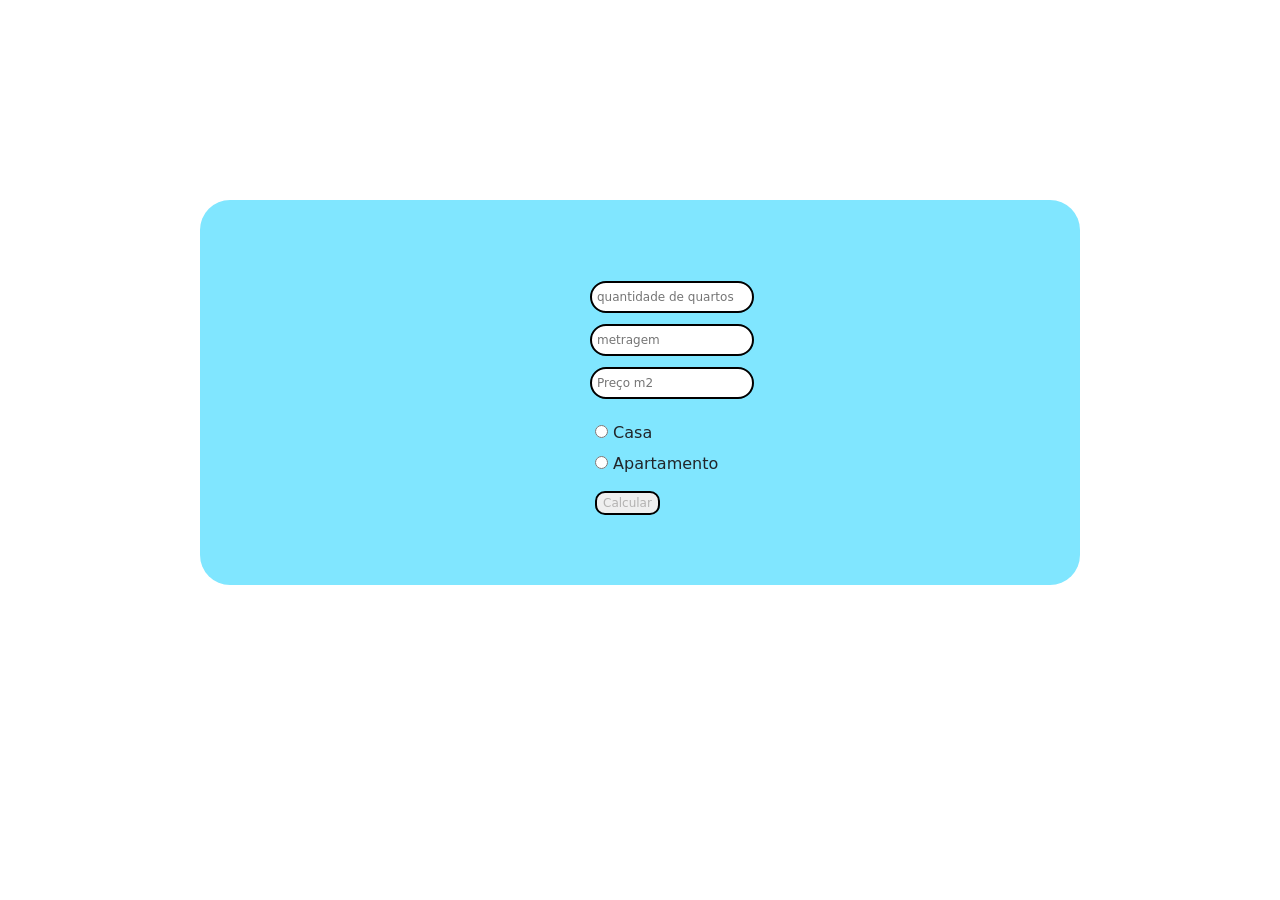
<file: teste 5/index.html>
<!DOCTYPE html>
<html lang="pt-br">
<head>
    <meta charset="UTF-8">
    <meta name="viewport" content="width=device-width, initial-scale=1.0">
    <title>Document</title>
    <link href="https://cdn.jsdelivr.net/npm/bootstrap@5.0.2/dist/css/bootstrap.min.css" rel="stylesheet" integrity="sha384-EVSTQN3/azprG1Anm3QDgpJLIm9Nao0Yz1ztcQTwFspd3yD65VohhpuuCOmLASjC" crossorigin="anonymous">
    <link rel="stylesheet" href="style.css">
</head>
<body>
    <div class="primeiros">
        <input type="text" id="quartos" placeholder="quantidade de quartos" class="oi"> 
        <input type="text" id="metragem" placeholder="metragem" class="oi"> 
        <input type="text" id="precoM2" placeholder="Preço m2" class="oi">

        <div class="ooo">
            <input type="radio" class="ola">
            <label for="" class="ola">Casa</label> <br>
            <input type="radio" class="ola">
            <label for="" class="ola">Apartamento</label> <br>

            <input type="button" value="Calcular" onclick="calcularImovel()" class="diga">
        </div>
    </div>

    <script>
        function calcularImovel() {
            let metragem = parseFloat(document.getElementById('metragem').value);
            let quartos = parseInt(document.getElementById('quartos').value);
            let precoMetroQuadrado = 3000;
            let preco;

            switch (quartos) {
                case 1:
                    preco = metragem * precoMetroQuadrado * 1.2; // 20% de aumento para 1 quarto
                    break;
                case 2:
                    preco = metragem * precoMetroQuadrado * 1.1; // 10% de aumento para 2 quartos
                    break;
                case 3:
                    preco = metragem * precoMetroQuadrado; // Preço padrão para 3 quartos
                    break;
                default:
                    document.write("Não permitido.");
                    return;
            }

            document.write("Preço do imóvel: R$" + preco.toFixed(2));
        }
    </script>
</body>
</html>
</file>
<file: teste 5/style.css>
.oi{
    border-radius: 18px;
    font-size: 12px;
 
 padding: 5px;

flex-direction: column;
  display: flex;
 margin-top: 11px;
 border: 2px solid black;
 color: rgb(179, 178, 177);
}
.primeiros{
  background-color: rgb(128, 230, 255);
 margin: 200px;
 border-radius: 30px;
padding: 70px;
padding-left: 390px;
}
.ola{
    padding-top: 7px;
}
.ooo{
   
    flex-direction: column;
 padding-left: 5px;
 padding-top: 15px;
 padding-top: 15px;
}

.diga{
    border-radius: 10px;
    border: 2px solid black;
    margin-top: 15px;
    font-size: 12px;
    color: rgb(179, 178, 177);
}
</file>
